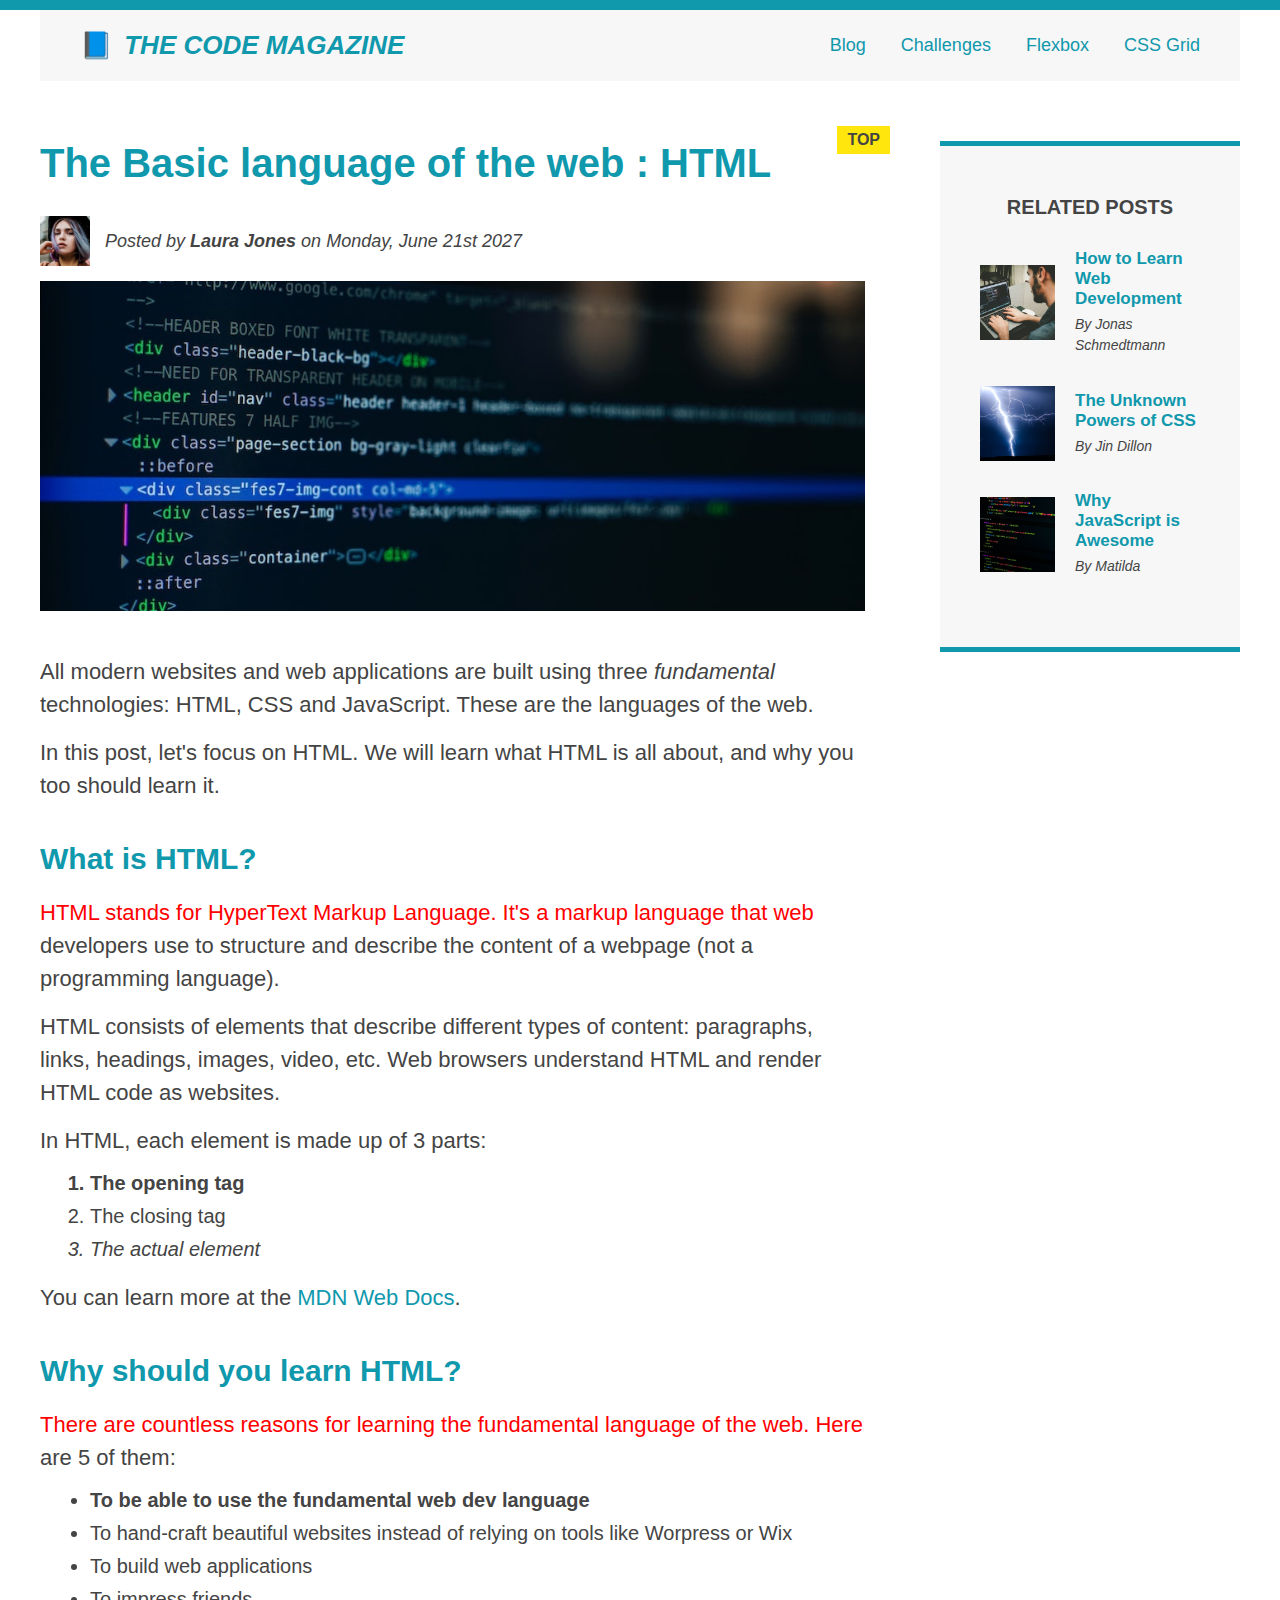
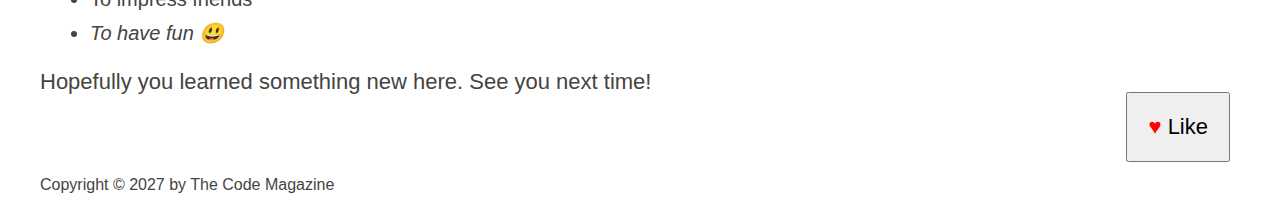
<file: index.html>
<!DOCTYPE html>
<html lang="en">
  <head>
    <meta charset="UTF-8" />
    <meta name="viewport" content="width=device-width, initial-scale=1.0" />
    <link rel="stylesheet" href="style.css" />
    <title>The Basic language of the web : HTML</title>
  </head>
  <body>
    <div class="container">
      <header class="main-header clearfix">
        <h1>📘 The Code Magazine</h1>
        <nav>
          <a href="blog.html" target="_self">Blog</a>
          <a href="challenge.html">Challenges</a>
          <a href="#">Flexbox</a>
          <a href="#">CSS Grid</a>
        </nav>
      </header>

      <article>
        <header class="post-header">
          <h2>The Basic language of the web : HTML</h2>
          <div class="author-box">
            <img
              src="img/laura-jones.jpg"
              alt="author image"
              class="post-author"
            />
            <p id="author" class="author">
              Posted by <strong>Laura Jones</strong> on Monday, June 21st 2027
            </p>
          </div>
          <img src="img/post-img.jpg" alt="html code image" class="post-img" />
          <button>♥ Like</button>
        </header>
        <p>
          All modern websites and web applications are built using three
          <em>fundamental</em> technologies: HTML, CSS and JavaScript. These are
          the languages of the web.
        </p>
        <p>
          In this post, let's focus on HTML. We will learn what HTML is all
          about, and why you too should learn it.
        </p>
        <h3>What is HTML?</h3>
        <p>
          HTML stands for HyperText Markup Language. It's a markup language that
          web developers use to structure and describe the content of a webpage
          (not a programming language).
        </p>
        <p>
          HTML consists of elements that describe different types of content:
          paragraphs, links, headings, images, video, etc. Web browsers
          understand HTML and render HTML code as websites.
        </p>
        <p>In HTML, each element is made up of 3 parts:</p>
        <ol>
          <li>The opening tag</li>
          <li>The closing tag</li>
          <li>The actual element</li>
        </ol>
        <p>
          You can learn more at the
          <a href="https://developer.mozilla.org/en-US/" target="_blank"
            >MDN Web Docs</a
          >.
        </p>
        <h3>Why should you learn HTML?</h3>
        <p>
          There are countless reasons for learning the fundamental language of
          the web. Here are 5 of them:
        </p>
        <ul>
          <li>To be able to use the fundamental web dev language</li>
          <li>
            To hand-craft beautiful websites instead of relying on tools like
            Worpress or Wix
          </li>
          <li>To build web applications</li>
          <li>To impress friends</li>
          <li>To have fun 😃</li>
        </ul>
        <p>Hopefully you learned something new here. See you next time!</p>
      </article>
      <aside>
        <h4>Related posts</h4>
        <ul class="related-posts">
          <li class="related">
            <img
              src="img/related-1.jpg"
              width="75"
              height="75"
              alt="man using pc"
            />
            <div>
              <a href="#" class="related-link">How to Learn Web Development</a>
              <p class="related-author">By Jonas Schmedtmann</p>
            </div>
          </li>
          <li class="related">
            <img
              src="img/related-2.jpg"
              width="75"
              height="75"
              alt="thunder sky"
            />
            <div>
              <a href="#" class="related-link">The Unknown Powers of CSS</a>
              <p class="related-author">By Jin Dillon</p>
            </div>
          </li>
          <li class="related">
            <img
              src="img/related-3.jpg"
              width="75"
              height="75"
              alt="JavaScript code on screen"
            />
            <div>
              <a href="#" class="related-link">Why JavaScript is Awesome</a>
              <p class="related-author">By Matilda</p>
            </div>
          </li>
        </ul>
      </aside>
      <footer>
        <p id="copyright" class="copyright text">
          Copyright &copy; 2027 by The Code Magazine
        </p>
      </footer>
    </div>
  </body>
</html>
</file>
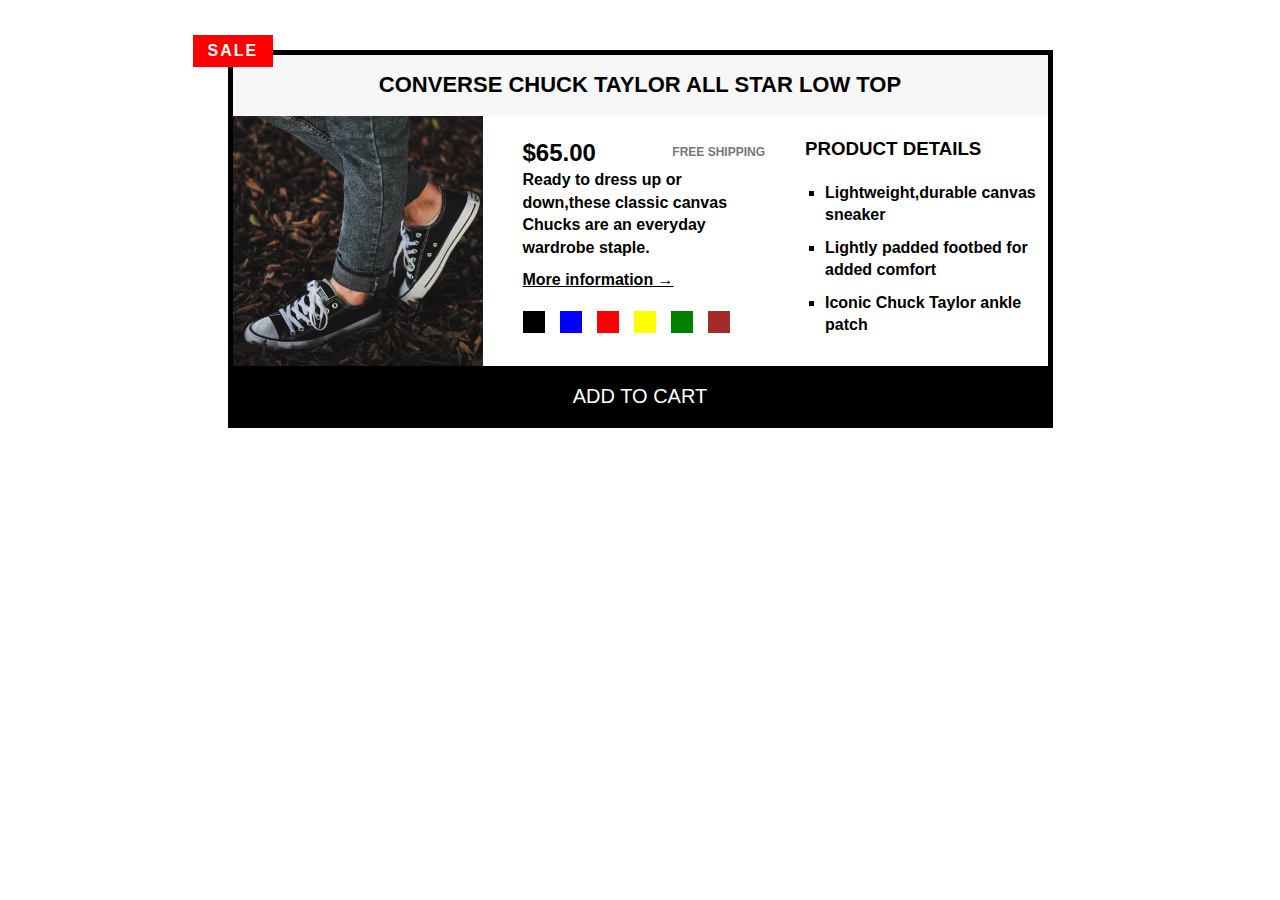
<file: challenge.html>
<!DOCTYPE html>
<html lang="en">
  <head>
    <meta charset="UTF-8" />
    <meta name="viewport" content="width=device-width, initial-scale=1.0" />
    <link rel="stylesheet" href="challenge.css" />
    <title>Challenge 2</title>
  </head>
  <body>
    <article>
      <h2 class="uppercased">Converse Chuck Taylor All Star Low Top</h2>
      <img
        src="img/challenges.jpg"
        alt="Converse Chuck Taylor All Star Low Top"
        width="250"
        height="250"
      />
      <div class="description">
        <div class="flex-container">
          <p class="price"><strong>$65.00</strong></p>
          <p class="uppercased normal margin-big shipping">Free shipping</p>
        </div>
        <p class="margin-small">
          Ready to dress up or down,these classic canvas Chucks are an everyday
          wardrobe staple.
        </p>
        <a href="#">More information &rarr;</a>
        <div class="colors-container">
          <div class="black inline-block"></div>
          <div class="blue inline-block"></div>
          <div class="red inline-block"></div>
          <div class="yellow inline-block"></div>
          <div class="green inline-block"></div>
          <div class="brown inline-block"></div>
        </div>
      </div>
      <div class="details">
        <h3 class="uppercased margin-big">Product details</h3>
        <ul>
          <li>Lightweight,durable canvas sneaker</li>
          <li>Lightly padded footbed for added comfort</li>
          <li>Iconic Chuck Taylor ankle patch</li>
        </ul>
      </div>
      <button class="uppercased">Add to cart</button>
    </article>
  </body>
</html>
</file>
<file: style.css>
* {
  margin: 0;
  padding: 0;
  box-sizing: border-box;
}
body {
  color: #444;
  font-family: sans-serif;
  border-top: 10px solid #1098ad;
  position: relative;
}
h1,
h2,
h3,
h4,
p,
li {
  font-family: sans-serif;
  color: #444;
}
.container {
  width: 1200px;
  margin: 0 auto;
}
.main-header {
  background-color: #f7f7f7;
  padding: 20px 40px;
}
nav {
  font-size: 18px;
}
.post-header {
  margin-bottom: 40px;
}
article {
  margin-bottom: 0px;
}
aside {
  background-color: #f7f7f7;
  border-top: 5px solid #1098ad;
  border-bottom: 5px solid #1098ad;
  padding: 50px 40px;
}
h1,
h2,
h3 {
  color: #1098ad;
}
h1 {
  font-size: 26px;
  text-transform: uppercase;
  font-style: italic;
}
h2 {
  font-size: 40px;
  margin-bottom: 30px;
  position: relative;
}
h3 {
  font-size: 30px;
  margin-bottom: 20px;
  margin-top: 40px;
}
h4 {
  font-size: 20px;
  text-transform: uppercase;
  text-align: center;
  margin-bottom: 30px;
}
p {
  font-size: 22px;
  line-height: 1.5;
  margin-bottom: 15px;
}
ul,
ol {
  margin-left: 50px;
  margin-bottom: 20px;
}
li {
  font-size: 20px;
  margin-bottom: 10px;
}
li:last-child {
  margin-bottom: 0;
}
#copyright {
  font-size: 16px;
}
#author {
  font-style: italic;
  font-size: 18px;
}
.related-author {
  font-size: 14px;
  font-weight: normal;
  font-style: italic;
  margin-bottom: 0;
}
.related-posts {
  list-style: none;
  margin-left: 0;
}
li:first-child {
  font-weight: bold;
}
li:last-child {
  font-style: italic;
}
a:link {
  color: #1098ad;
  text-decoration: none;
}
a:visited {
  color: #1098ad;
}
a:hover {
  color: orangered;
  font-weight: bold;
  text-decoration: underline orangered;
}
a:active {
  background-color: black;
  font-style: italic;
}
.post-img {
  width: 100%;
}
.post-author {
  width: 50px;
}
nav a:link {
  margin-right: 30px;
  display: inline-block;
}
nav a:link:last-child {
  margin-right: 0px;
}
button {
  font-size: 22px;
  padding: 20px;
  cursor: pointer;
  position: absolute;
  bottom: 50px;
  right: 50px;
}
button::first-letter {
  color: red;
}
h1::first-letter {
  font-style: normal;
  margin-right: 5px;
}
h3 + p::first-line {
  color: red;
}
h2::after {
  content: "TOP";
  font-size: 16px;
  font-weight: bold;
  background-color: #ffe70e;
  color: #444;
  display: inline-block;
  padding: 5px 10px;
  position: absolute;
  right: -25px;
  top: -15px;
}
/* using flex and grid layout */
/* flex layouts */
.main-header {
  display: flex;
  align-items: center;
  justify-content: space-between;
}
.author {
  margin: 0;
  margin-left: 15px;
}
.author-box {
  display: flex;
  align-items: center;
  margin-bottom: 15px;
}
.related {
  display: flex;
  align-items: center;
  gap: 20px;
  margin-bottom: 30px;
}
.related-link:link {
  font-size: 17px;
  font-weight: bold;
  font-style: normal;
  display: block;
  margin-bottom: 5px;
}
/* grid layouts */
.container {
  display: grid;
  grid-template-columns: 1fr 300px;
  column-gap: 75px;
  row-gap: 60px;
  align-items: start;
}
.main-header {
  grid-column: 1/-1;
}

footer {
  grid-column: 1/-1;
}
/*
styling text
------------
1-font size:in px,rem,.... [better with a size system]
2-font family:type of font sans,sans-serif,.... {can take multivaule}
3-text transform:editing text uppercase,lowercase,....
4-color:color of text
5-font style:styling text italic,.....
6-line height:vertical space between lines takes no units just the number
7-text align:align text to right,center,left
8-font weight:to make text bold
9-letter spacing:space between letter in px,rem,...
*/
/*
styling list
------------
1-list style:to change the style of list bullets,none,....
*/
/*
colors
------
1-rgb:using rgb(v1,v2,v3) function for 0<=v(i)<=255 just for color
2-hexadecimal:using the hexa code of a color
3-rgba:using rgba(v1,v2,v3,v4) function for 0<=v1,v2,v3<=255 for the color value and v4 is the alpha value 0<=v4<=1 for transparency
*/
/*
pseudo classes
--------------
used to select items in html
like tag:first-child chooses the first item like that tag in every other tag
as if it searches for its first occurrences
*/
/*
styling links
-------------
we style links by pseudo classes to target their different states and in this exact order from 2 to 5
1-a :normal text styling
2-a:link : its normal state as just a text but needs an href attribute
3-a:visited :a link is clicked before
4-a:hover :when the mouse is hovering on the link
5-a:active :when the mouse is clicking on the link

properties used with styling links
1-text decoration: ex remove underline of link
*/
/*
box model
---------
every element can be viewed as a box
box model consists of
1-content : the actual element with width and height
2-padding : invisible space between content and border
3-border : the line that surround the content and padding
4-margin : invisible space around the borders of element
5-fill area :area inside the borders(content+padding) the background is filling

how the box model is calculated (default way)
1-final element width= l border + l padding + width + r padding + r border
2-final element height= t border + t padding + height + b padding + b border

some properties of box model
1-padding
2-margin
3-width
4-height
5-min width
6-min height
7-max width
8-max height
9-box sizing:specify how the dimensions of the box are calculated as border-box or content-box

types of boxes
1-inline:has the block properties but on horizontal directions only not vertically
2-inline block:it behaves like inline from outside(with other elements) and behaves as block from inside(with its content)
3-block:normal block with width,height,(padding,margin) in all directions
notes
1-margin collapse: bigger margin eats smaller margin inside it and the biggest is the one applied
*/
/*
absolute positioning
--------------------
1-normal flow : default positioning of elements or by using (position:relative)
2-absolute positioning : element is removed from normal flow and positioned relative to its nearest positioned ancestor (if ancestor has position:relative) or relative to the whole page,
the element doesn't affect or get affected by anything around it and stays in its specified position always

properties enabled for use at position absolute
1-top:move element away from top by (n)
2-right
3-bottom
4-left
*/
/*
pseudo elements
---------------
non real html elements created by css like first letter or first line
examples
1-element::first-letter{....}
2-element::first-line{....}
3-element::after or element::before: they need the most important property (content: "can be empty or a string";) that needs to be written always and they are inline
*/
/*
float layout (outdated)
-----------------------
1-using the property float:left or float:right and the other elements will float around it while its out of the flow of page
2-when we make an element float we remove it from the flow so if it has a parent for example the parent's height will be affected
3-to clear float we need a new element with the property clear: [both or right or left]
*/
/*
flexbox
-------
used for 1 dimensional layout
consists of parent(layout) and children(elements affected by layout)

properties for parent(flex container)
1-display:flex : to make element has a flex layout
2-align-items:center,flex-start,flex-end,stretch,.... :used to align children vertically on cross axis
3-justify-content:center,flex-start,flex-end,stretch,.... :used to align children horizontally on main axis
4-gap:create space between items without margin
5-flex-direction:row,column,row-reverse,column-reverse : used to specify the main axis direction
6-flex-wrap:nowrap,wrap,wrap-reverse : allow items to wrap into new line if they are too large
7-align-content:stretch,center,..... : only applies when there are multiple lines

properties for children(flex items)
1-align-self :to overwrite (align-items) property for individual item
2-flex-grow:integer number : to allow element to grow (0 means no , 1>=means yes)
3-flex-shrink:integer number : to allow element to shrink (0 means no , 1>=means yes)
4-flex-basis: in px,rem,.... :define item width instead of (width property)
5-flex:int int length : shorthand for flex-grow,flex-shrink,flex-basis
6-order:int :specify order of items (-1 makes item first , 1 makes item last)
*/
/*
grid layout
-----------
for 2 dimensional layout
consists of parent(layout) and children(elements affected by layout)

properties of grid container(parent)
1-grid-template-rows: size size .....,auto,repeat(number of rows , size of row) :height of rows and each size means a new row , the grid needs a specified height for the repeat value
2-grid-template-columns: size size .....,auto,repeat(number of columns , size of column) :width of columns and each size means a new column , the grid needs a specified width for the repeat value
3-row-gap:length :margin between rows
4-column-gap:length :margin between columns
5-gap:combines column-gap and row-gap by one value
6-justify-items:stretch,start,center,end :align items horizontally
7-align-items:stretch,start,center,end :align items vertically
8-justify-content:start,center,end,.... :align the whole grid horizontally if the container that has the grid is larger than the grid
9-align-content:start,center,end,.... :align the whole grid vertically if the container that has the grid is larger than the grid

properties of grid items(children)
1-grid-column:start line/ end line , span (number) :specify how many columns should the item take
2-grid-row:start line/ end line , span (number) :specify how many rows should the item take
3-justify-self:stretch,start,center,end :specify how the item aligns itself horizontally
4-align-self:stretch,start,center,end :specify how the item aligns itself vertically
*/
/*
some general properties
-----------------------
1-background color
2-border:specify border thickness,color,style and has multiple ways to write
3-position:specify the position of element (relative,absolute,...)
4-box-shadow: x-offset(px) y-offset(px) blur(px) scale(px , optional) color
5-text-shadow: same as box-shadow but for text
6-border-radius: works like border
*/
/*
some good practice tips
-----------------------
1-always write a global reset
2-when dealing with margins just to create vertical space stick to margin top or bottom not both and margin bottom is better
3-always have a big container and work inside it not inside the body directly
4-better not to specify a height for an element
5-in most cases we leave the element with its default box type (inline,inline block,block) unless the change is needed
6-if you used position absolute for an element we better have a parent to that element with position relative so positioning is done right
7-when dealing with grid try using fr unit for column and row size , its similar to the property (flex:1;) 
*/
/*v64*/
</file>
<file: challenge.css>
* {
  padding: 0;
  margin: 0;
  box-sizing: border-box;
}
body {
  font-family: sans-serif;
  font-weight: bold;
  line-height: 1.4;
}
article {
  border: 5px solid black;
  width: 825px;
  margin: 50px auto;
  position: relative;
  display: grid;
  grid-template-columns: 250px 1fr 1fr;
  column-gap: 40px;
}
.margin-big {
  margin-bottom: 20px;
}
.margin-small {
  margin-bottom: 10px;
}
h2 {
  text-align: center;
  background-color: #f7f7f7;
  font-size: 22px;
  padding: 15px 0;
  grid-column: 1/-1;
}
.uppercased {
  text-transform: uppercase;
}
a:link {
  color: black;
}
a:visited {
  color: black;
}
a:hover {
  text-decoration: none;
}
a:active {
  text-decoration: none;
}
li {
  list-style: square;
  margin-left: 20px;
  margin-bottom: 10px;
}
strong {
  font-size: 24px;
}
.normal {
  font-weight: bold;
  font-size: 12px;
  color: #777;
}
button {
  color: white;
  background-color: black;
  font-size: 20px;
  border: 0;
  width: 100%;
  padding: 15px;
  border-top: 4px solid black;
  grid-column: 1/-1;
}
button:hover {
  background-color: white;
  color: black;
  cursor: pointer;
}
article::before {
  content: "SALE";
  letter-spacing: 2px;
  position: absolute;
  padding: 5px 15px;
  color: white;
  background-color: red;
  top: -20px;
  left: -40px;
}
.colors-container {
  margin: 20px 0;
  display: flex;
  gap: 15px;
}
.inline-block {
  width: 22px;
  height: 22px;
  margin-right: 0px;
  background-color: #444;
}
.colors-container:last-child {
  margin-right: 0;
}
.red {
  background-color: red;
}
.black {
  background-color: black;
}
.blue {
  background-color: blue;
}
.yellow {
  background-color: yellow;
}
.green {
  background-color: green;
}
.brown {
  background-color: brown;
}

.description {
  flex: 1;
  margin-top: 20px;
}
.details {
  flex: 1;
  margin-top: 20px;
}
.flex-container {
  display: flex;
  justify-content: space-between;
  align-items: center;
}
.shipping {
  margin-bottom: 0;
}
</file>
